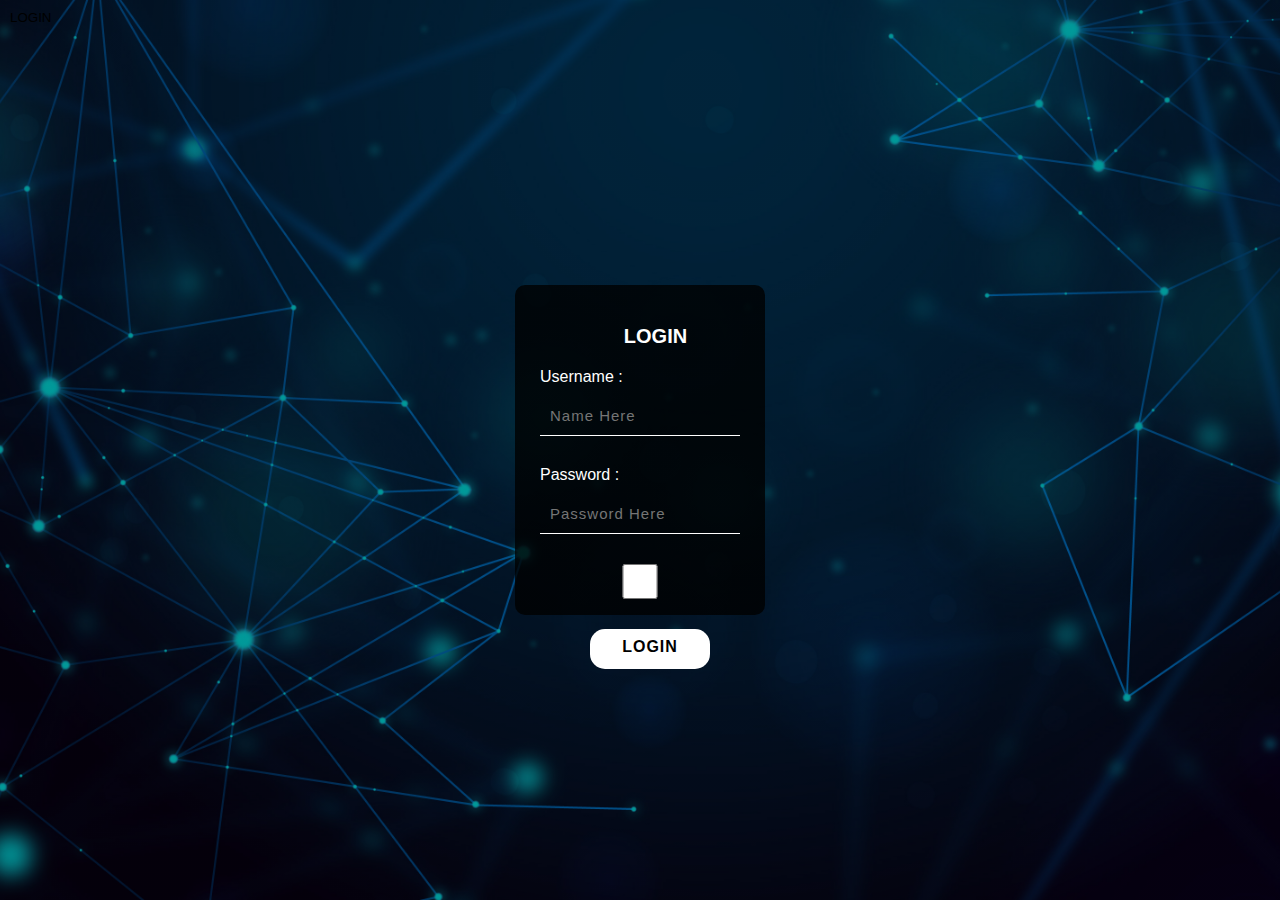
<file: login.html>
<!DOCTYPE html>
<html lang="en">
<head>
    <meta charset="UTF-8">
    <meta http-equiv="X-UA-Compatible" content="IE=edge">
    <meta name="viewport" content="width=device-width, initial-scale=1.0">
    <title>LOGIN PASSWORD VALIDATION</title>

    <link rel="stylesheet" href="style.css">
    <script src="valid.js"></script>

</head>
<body>
    <div class="form">
        <h1>LOGIN </h1>
        <p>Username :</p>
        <input type="text" name="" placeholder="Name Here">
        <p>Password :</p>
        <input type="password" name="" placeholder="Password Here" id="pass">
        <input type="checkbox" onclick="myfunction()">
        <input type="submit" name="" value="LOGIN" onclick="validate()">
    </div>

    <div>
        <p id="length"></p>
    </div>


    <input type="submit" name="" value="LOGIN" onclick="lpage()">
   
</body>
</html>
</file>
<file: style.css>
*{
    margin: 0;
    padding: 0;
    font-family: 'Poppins', sans-serif;
    box-sizing: border-box;
}

body{
    background: linear-gradient(rgba(0,0,0,0.4)50%,rgba(0,0,0,0.4)50%), url(2.jpg);
    background-position: center;
    background-size: cover;
    height: 100vh;
}

.form{
    width: 250px;
    height: 330px;
    color: #fff;
    background: linear-gradient(to top, rgba(0,0,0,0.8)50%,rgba(0,0,0,0.8)50%);
    position: absolute;
    top: 50%;
    left: 50%;
    transform: translate(-50%,-50%);
    padding: 40px 25px;
    border-radius: 10px;
}

.form h1{
    width: 220px;
    text-align: center;
    padding-left: 11px;
    font-size: 35px;
    color: #66ff00;
    margin-bottom: 20px;
}

.form p{
    padding-bottom: -15px;
}

.form input{
    width: 100%;
    height: 35px;
    padding-top: 5px;
    margin-bottom: 30px;
    background: transparent;
    border-bottom: 1px solid #fff;
    border-top: none;
    border-left: none;
    border-right: none;
    color: #fff;
    outline: none;
    font-size: 15px;
    letter-spacing: 1px;
}

.form input[type="submit"]
{
    width: 60%;
    margin-left: 50px;
    border: none;
    height: 40px;
    color: #000;
    background: #fff;
    font-size: 16px;
    font-weight: bold;
    border-radius: 15px;
}

.form input[type="submit"]:hover{
    cursor: pointer;
    background: #66ff00;
    color: #fff;
    font-weight: bold;
}
.container{
    width: 100%;
    min-height: 100vh;
    background: linear-gradient(135deg, #153677, #4e085f);
    padding: 10px;
}

.todo-app{
    width: 100%;
    max-width: 540px;
    background: #fff;
    margin: 100px auto auto;
    padding: 40px 30px 70px;
    border-radius: 10px;
}

.todo-app h2{
    color:#002765;
    display: flex;
    align-items: center;
    margin-bottom: 20px;
}

.todo-app h2 img{
    width: 30px;
    margin-left: 10px;
}

.row{
    display: flex;
    align-items: center;
    justify-content: space-between;
    background: #edeef0;
    border-radius: 30px;
    padding-left: 25px;
    margin-bottom: 25px;
}

input{
    flex: 1;
    border: none;
    outline: none;
    background: transparent;
    padding: 10px;
    font-weight: 14px;
}

button{
    border: none;
    outline: none;
    padding: 16px 50px;
    background: #ff5945;
    color: #fff;
    font-size: 16px;
    cursor: pointer;
    border-radius: 40px;

}

ul li{
    list-style: none;
    font-size: 17px;
    padding: 12px 8pc 12px 50px;
    user-select: none;
    cursor: pointer;
    position: relative;
}

ul li::before{
    content: '';
    position:absolute;
    height: 28px;
    width: 28px;
    border-radius: 50%;
    background-image: url(images/unchecked.png);
    background-size: cover;
    background-position: center;
    top: 12px;
    left: 8px;
}

ul li.checked{
    color: #555;
    text-decoration: line-through;
}

ul li.checked::before{
    background-image: url(images/checked.png);
}

ul li span{
    position: absolute;
    right: 0;
    top: 5px;
    width: 40px;
    height: 40px;
    font-size: 22px;
    color: #555;
    line-height: 40px;
    text-align: center;
    border-radius: 50%;

}
ul li span:hover{
    background: #edeef0;
}

*{
    margin: 0;
    padding: 0;
    font-family: sans-serif;
}

body{
    background: linear-gradient(rgba(0,0,0,0.4)50%,rgba(0,0,0,0.4)50%), url(2.jpg);
    background-position: center;
    background-size: cover;
    height: 100vh;
}

.form{
    width: 250px;
    height: 330px;
    color: #fff;
    background: linear-gradient(to top, rgba(0,0,0,0.8)50%,rgba(0,0,0,0.8)50%);
    position: absolute;
    top: 50%;
    left: 50%;
    transform: translate(-50%,-50%);
    padding: 40px 25px;
    border-radius: 10px;
}

.form h1{
    width: 220px;
    text-align: center;
    padding-left: 11px;
    font-size: 20px;
    color: #ffffff;
    margin-bottom: 20px;
}

.form p{
    padding-bottom: 15px;
}

.form input{
    width: 100%;
    height: 35px;
    padding-top: 5px;
    margin-bottom: 30px;
    background: transparent;
    border-bottom: 1px solid #fff;
    border-top: none;
    border-left: none;
    border-right: none;
    color: #fff;
    outline: none;
    font-size: 15px;
    letter-spacing: 1px;
}

.form input[type="submit"]
{
    width: 60%;
    margin-left: 50px;
    border: none;
    height: 40px;
    color: #000;
    background: #fff;
    font-size: 16px;
    font-weight: bold;
    border-radius: 15px;
}

.form input[type="submit"]:hover{
    cursor: pointer;
    background: #66ff00;
    color: #fff;
    font-weight: bold;
}
</file>
